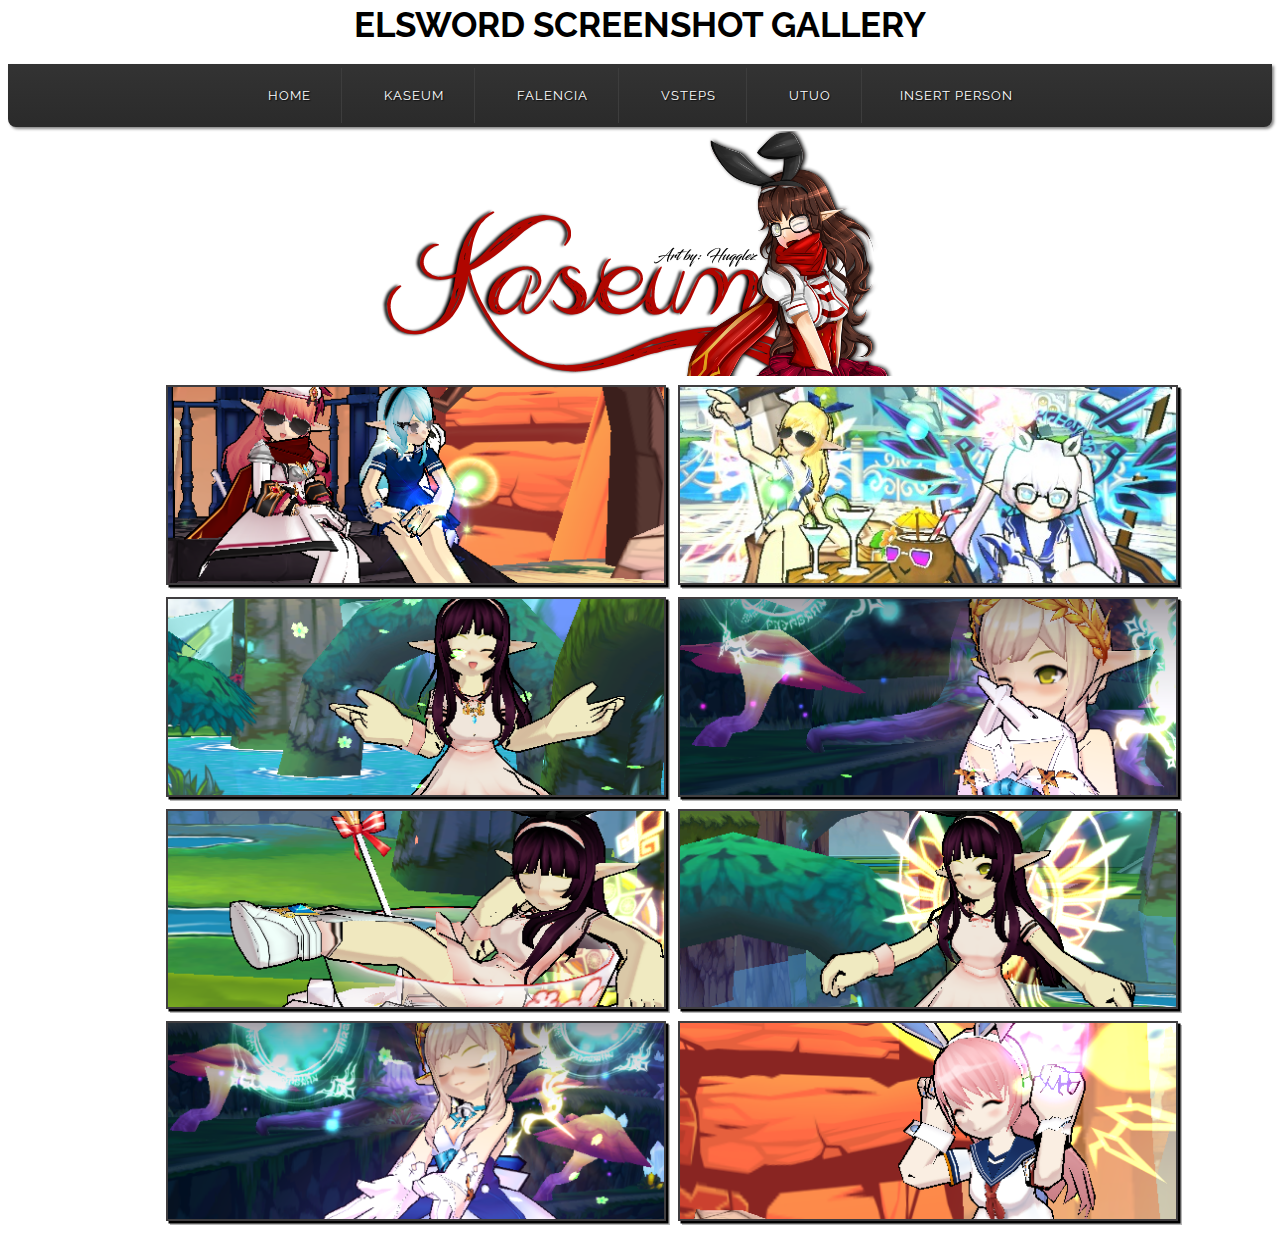
<file: kaseum.html>
<!DOCTYPE html>

<html>
    <head>
        <meta name="viewport" content="width=device-width">
        
        <title>Kaseum</title>
        
        <link rel="stylesheet" type="text/css" media="screen" href="assets/css/styles.css">
        
        <link rel="shortcut icon" href="assets/images/favicon.png" />
    </head>

    <body>
        <header class="title">
            <h1>Elsword Screenshot Gallery</h1>
        </header>
        <div class="wrap">
        <span class="decor"></span>
        <nav>
          <ul class="primary">
            <li>
                <a href="index.html">Home</a>
            </li>
            <li>
              <a href="kaseum.html">Kaseum</a>
              <!--<ul class="sub">
                <li><a href="">Kaseum</a></li>
                <li><a href="">Joahaeyo</a></li>
              </ul>-->
            </li>
            <li>
              <a href="fal.html">Falencia</a>
            </li>
            <li>
              <a href="kaku.html">VSteps</a> 
            </li>
             <li>
             <a href="utuo.html">Utuo</a>
              <!--<ul class="sub">
                <li><a href="">Brown Horse</a></li>
                <li><a href="">Race Horse</a></li>
                <li><a href="">Tall Horse</a></li>
              </ul>  
            </li>-->
            <li>
              <a href="lol.html">insert person</a>
              <!--<ul class="sub">
                <li><a href="">Cheesy</a></li>
                <li><a href="">More Ketchup</a></li>
                <li><a href="">Some Mustard</a></li>
                <li><a href="">Extra Butter</a></li>
              </ul>-->  
            </li>
          </ul>
        </nav>
        </div>
        
        <div class="kaseum">
            <img src="assets/images/my siggy.png">
        </div>
        <div class="images">
            <a href="#">
                <img src="assets/images/aww.png" class="fade">
            </a>
            
            <a href="#">
                <img src="assets/images/aw.jpg" class="fade">
            </a>
            
            <a href="#">
                <img src="assets/images/awww.png" class="fade">
            </a>
            
            <a href="#">
                <img src="assets/images/awwww.png" class="fade">
            </a>
            
            <a href="#">
                <img src="assets/images/awwwww.png" class="fade">
            </a>
            
            <a href="#">
                <img src="assets/images/awwwwww.png" class="fade">
            </a>
            
            <a href="#">
                <img src="assets/images/awwwwwww.png" class="fade">
            </a>
            
            <a href="#">
                <img src="assets/images/aha.png" class="fade">
            </a>
        </div>
    </body>
</html>
</file>
<file: assets/css/styles.css>
/* A simple, css only, (some-what) responsive menu */

@import url('https://fonts.googleapis.com/css?family=Raleway');

*{
  margin: 2px;
    padding: 0;
	outline: none;
	border: none;
	-webkit-box-sizing: border-box;
}
*:before,
*:after{
	-webkit-box-sizing: border-box;
}

body { 
  background: white;
  font-family: Raleway, helvetica, sans-serif;
  font-size: 13px;
  text-transform: uppercase;
  text-align: center;
}

header.title h1 {
    text-align: center;
    font-size: 35px;
}
 
/*.wrap {
  display: inline-block;
  margin-top: 40px;
}*/

a {
  text-decoration: none;
  color: #fff;
  display: block;
}

ul {
  list-style: none;
  position: relative;
  text-align: center;
}

li {
  display: inline-block;
    text-align: center;
}

/* clear'n floats */
ul:after {
  clear: both;
}

ul:before,
ul:after {
    content: " ";
    display: table;
}

nav {
  position: relative;
  background: #2B2B2B;
  background-image: -webkit-linear-gradient(bottom, #2B2B2B 7%, #333333 100%);
  background-image: -moz-linear-gradient(bottom, #2B2B2B 7%, #333333 100%);
  background-image: -o-linear-gradient(bottom, #2B2B2B 7%, #333333 100%);
  background-image: linear-gradient(bottom, #2B2B2B 7%, #333333 100%);
  text-align: center;
  letter-spacing: 1px;
  text-shadow: 1px 1px 1px #0E0E0E;
  -webkit-box-shadow: 2px 2px 3px #888;
  -moz-box-shadow: 2px 2px 3px #888;
  box-shadow: 2px 2px 3px #888;
  border-bottom-right-radius: 8px;
  border-bottom-left-radius: 8px;
}

/* prime */
ul.primary li a {
  display: block;
  padding: 20px 30px;
  border-right: 1px solid #3D3D3D;
}

ul.primary li:last-child a {
  border-right: none;
}

ul.primary li a:hover {
  color: #000;
}

/* subs */
ul.sub {
  position: absolute;
  z-index: 200;
  box-shadow: 2px 2px 0 #BEBEBE;
  width: 35%;
  display:none;
}

ul.sub li {
  float: none;
  margin: 0;
}

ul.sub li a {
  border-bottom: 1px dotted #ccc;
  border-right: none;
  color: #000;
  padding: 15px 30px;
}

ul.sub li:last-child a {
  border-bottom: none;
}

ul.sub li a:hover {
  color: #000;
  background: #eeeeee;
}

/* sub display*/
ul.primary li:hover ul {
  display: block;
  background: #fff;
}

/* keeps the tab background white */
ul.primary li:hover a {
  background: #fff;
  color: #666;
  text-shadow: none;
}

ul.primary li:hover > a{
  color: #000;
} 

@media only screen and (max-width: 600px) {
  .decor {
    padding: 3px;
  }
  
  .wrap {
    width: 100%;
    margin-top: 0px;
  }
  
   li {
    float: none;
  }
  
  ul.primary li:hover a {
    background: none;
    color: #8B8B8B;
    text-shadow: 1px 1px #000;
  }

  ul.primary li:hover ul {
    display: block;
    background: #272727;
    color: #fff;
  }
  
  ul.sub {
    display: block;  
    position: static;
    box-shadow: none;
    width: 100%;
  }
  
  ul.sub li a {
    background: #272727;
  	border: none;
    color: #8B8B8B;
  }
  
  ul.sub li a:hover {
    color: #ccc;
    background: none;
  }
}
    /* Images */
    
    div.images {
        text-align: center;
        margin-left: 150px;
    }

    div.images a img {
        float: left;
        display: inline-block;
        width: 500px;
        height: 200px;
        margin-left: 10px;
        margin-bottom: 10px;
        border: 2px solid #403E40;
        text-align: center;
        box-shadow: 2.5px 2.5px 0px black,
                     4px 4px 0px rgba(150,150,150,.7);
        background-color: rgba(171,176,189,0.8);
        transition: background-color .5s;
    }

.fade {
   opacity: 1;
   transition: opacity .4s ease-in-out;
   -moz-transition: opacity .4s ease-in-out;
   -webkit-transition: opacity .4s ease-in-out;
}

.fade:hover {
    opacity: 0.46;
    transition: opacity .4s ease-in-out;
}
</file>
